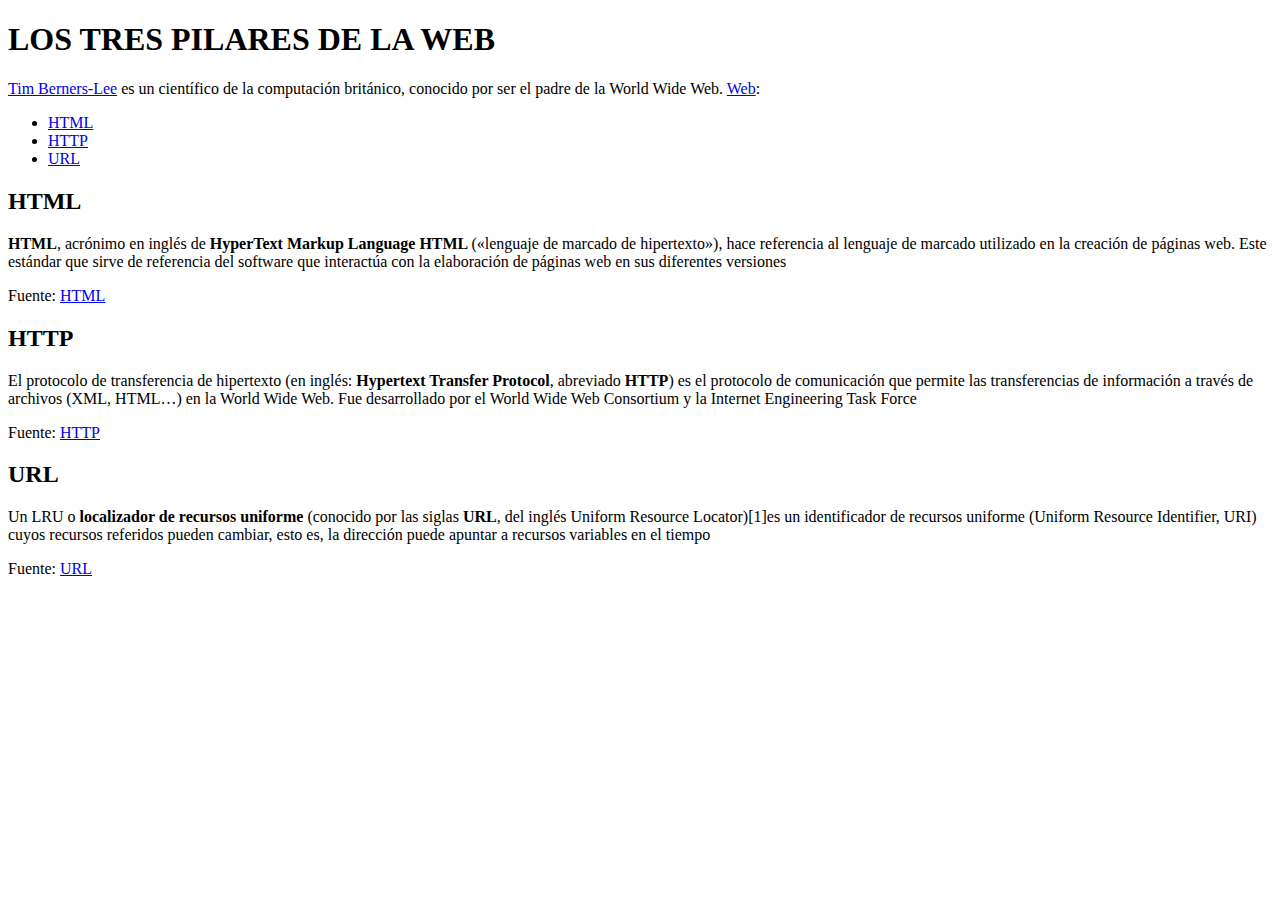
<file: Ejercicio 1/index.html>
<!DOCTYPE html>
<html lang="en">

<head>
    <meta charset="UTF-8">
    <meta name="viewport" content="width=device-width, initial-scale=1.0">
    <title>Los tres pilares de la web</title>
</head>

<body>

    <h1>LOS TRES PILARES DE LA WEB</h1>

    <p>
        <a href="http://es.wikipedia.org/wiki/Tim_Berners-Lee">Tim Berners-Lee</a>
        es un científico de la computación británico, conocido por ser el padre de la World Wide Web.
        <a href="http://es.wikipedia.org/wiki/World_Wide_Web">Web</a>:
    </p>

    <ul>
        <li><a href="http://es.wikipedia.org/wiki/HTML">HTML</a></li>
        <li><a href="http://es.wikipedia.org/wiki/Hypertext_Transfer_Protocol">HTTP</a></li>
        <li><a href="http://es.wikipedia.org/wiki/Localizador_de_recursos_uniforme">URL</a></li>
    </ul>

    <h2>HTML</h2>
    <p>
        <b>HTML</b>, acrónimo en inglés de <b> HyperText Markup Language HTML </b> («lenguaje de marcado de
        hipertexto»), hace
        referencia al
        lenguaje de marcado utilizado en la creación de páginas web. Este estándar que sirve de referencia del software
        que interactúa con la elaboración de páginas web en sus diferentes versiones
    </p>
    <p>Fuente: <a href="http://es.wikipedia.org/wiki/HTML">HTML</a></p>

    <h2>HTTP</h2>
    <p>
        El protocolo de transferencia de hipertexto (en inglés: <b>Hypertext Transfer Protocol</b>, abreviado
        <b>HTTP</b>) es el
        protocolo de comunicación que permite las transferencias de información a través de archivos (XML, HTML…) en la
        World Wide Web. Fue desarrollado por el World Wide Web Consortium y la Internet Engineering Task Force
    </p>
    <p>Fuente: <a href="http://es.wikipedia.org/wiki/Hypertext_Transfer_Protocol">HTTP</a></p>

    <h2>URL</h2>
    <p>
        Un LRU o <b>localizador de recursos uniforme</b> (conocido por las siglas <b>URL</b>, del inglés Uniform
        Resource Locator)[1]​
        es un identificador de recursos uniforme (Uniform Resource Identifier, URI) cuyos recursos referidos pueden
        cambiar, esto es, la dirección puede apuntar a recursos variables en el tiempo
    </p>
    <p>Fuente: <a href="http://es.wikipedia.org/wiki/Localizador_de_recursos_uniforme">URL</a></p>

</body>

</html>
</file>
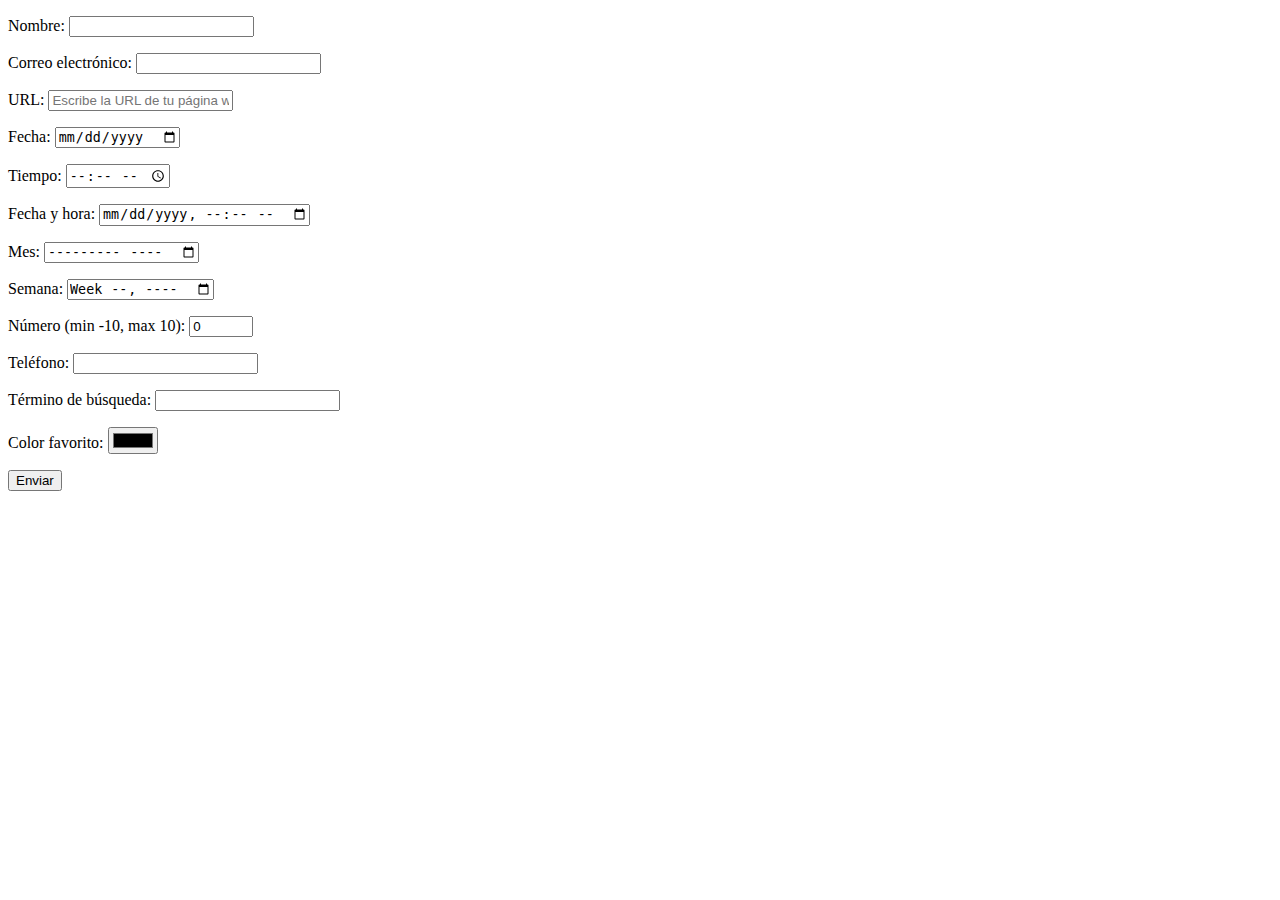
<file: Ejercicio 2/index.html>
<!DOCTYPE html>
<html lang="es">
<head>
    <meta charset="UTF-8">
    <meta name="viewport" content="width=device-width, initial-scale=1.0">
    <title>Formulario de prueba de HTML5</title>
</head>
<body>

    <form action="" method="get">
        <p>
            Nombre:
            <input type="text" id="nombre" name="nombre" required>
        </p>

        <p>
            Correo electrónico:
            <input type="email" id="correo" name="correo" required>
        </p>

        <p>
            URL:
            <input type="url" id="url" name="url" placeholder="Escribe la URL de tu página web personal">
        </p>

        <p>
            Fecha:
            <input type="date" id="fecha" name="fecha">
        </p>

        <p>
            Tiempo:
            <input type="time" id="tiempo" name="tiempo">
        </p>

        <p>
            Fecha y hora:
            <input type="datetime-local" id="fechahora" name="fechahora">
        </p>

        <p>
            Mes:
            <input type="month" id="mes" name="mes">
        </p>

        <p>
            Semana:
            <input type="week" id="semana" name="semana">
        </p>

        <p>
            Número (min -10, max 10):
            <input type="number" id="numero" name="numero" min="-10" max="10" value="0">
        </p>

        <p>
            Teléfono:
            <input type="tel" id="telefono" name="telefono">
        </p>

        <p>
            Término de búsqueda:
            <input type="search" id="busqueda" name="busqueda">
        </p>

        <p>
            Color favorito:
            <input type="color" id="color" name="color">
        </p>

        <button type="submit">Enviar</button>
    </form>

</body>
</html>
</file>
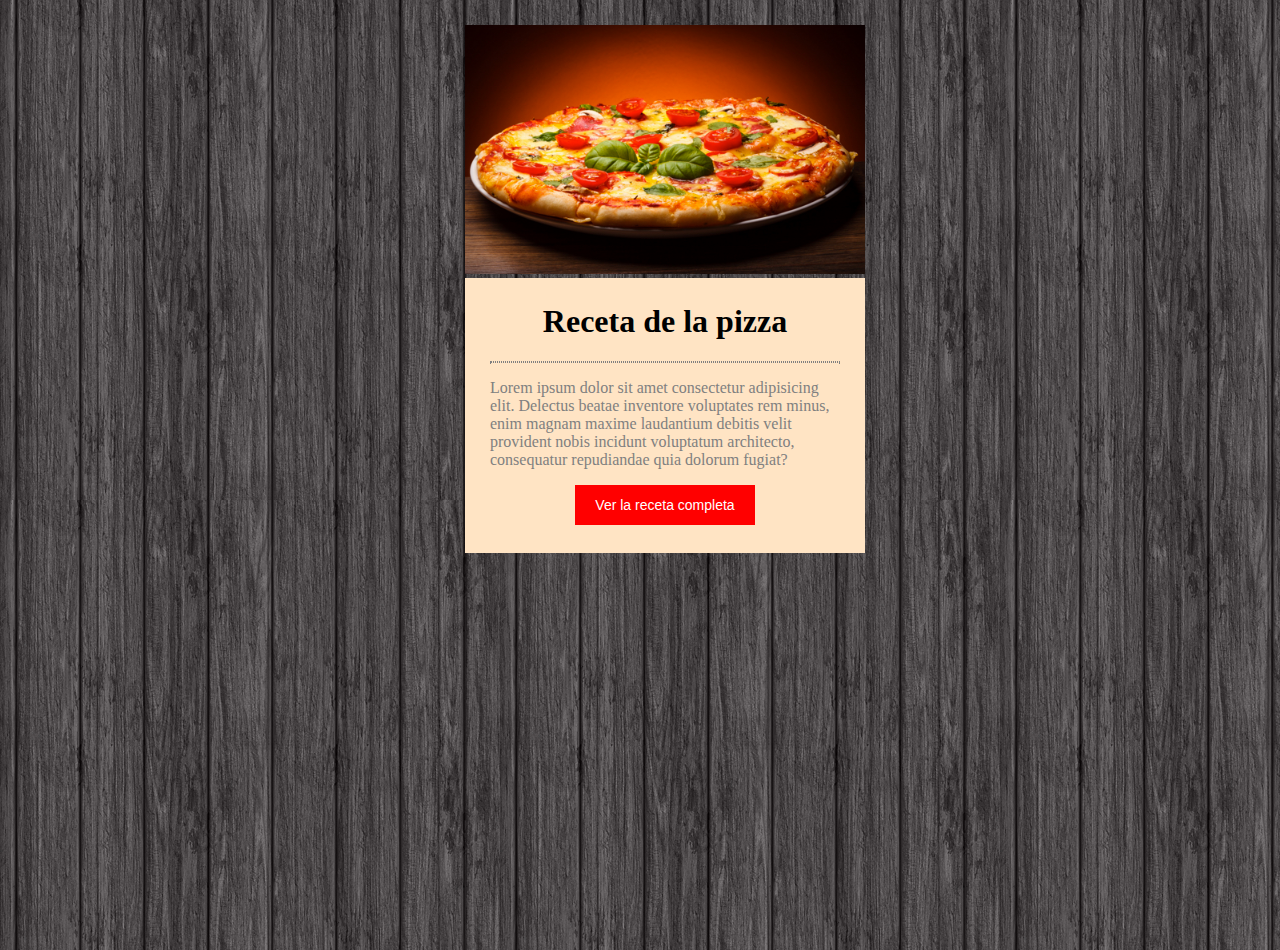
<file: Ejercicios Clase/Pizza/index.html>
<!DOCTYPE html>
<html lang="en">

<head>
    <meta charset="UTF-8">
    <meta name="viewport" content="width=device-width, initial-scale=1.0">
    <title>Document</title>

    <link rel="stylesheet" href="style.css">
</head>

<body>

    <div class="main-conteiner">
        <div class="card">
            <div class="image-conteiner">
                <img src="./images/imagen-principal.jpg" alt="">
            </div>
            
            <div class="text-conteiner">
                <h1>Receta de la pizza</h1>
                <hr>
                <p>Lorem ipsum dolor sit amet consectetur adipisicing elit. Delectus beatae inventore voluptates rem
                    minus, enim magnam maxime laudantium debitis velit provident nobis incidunt voluptatum architecto,
                    consequatur repudiandae quia dolorum fugiat?</p>
                <button>Ver la receta completa</button>    
            </div>
        </div>
    </div>


</body>

</html>
</file>
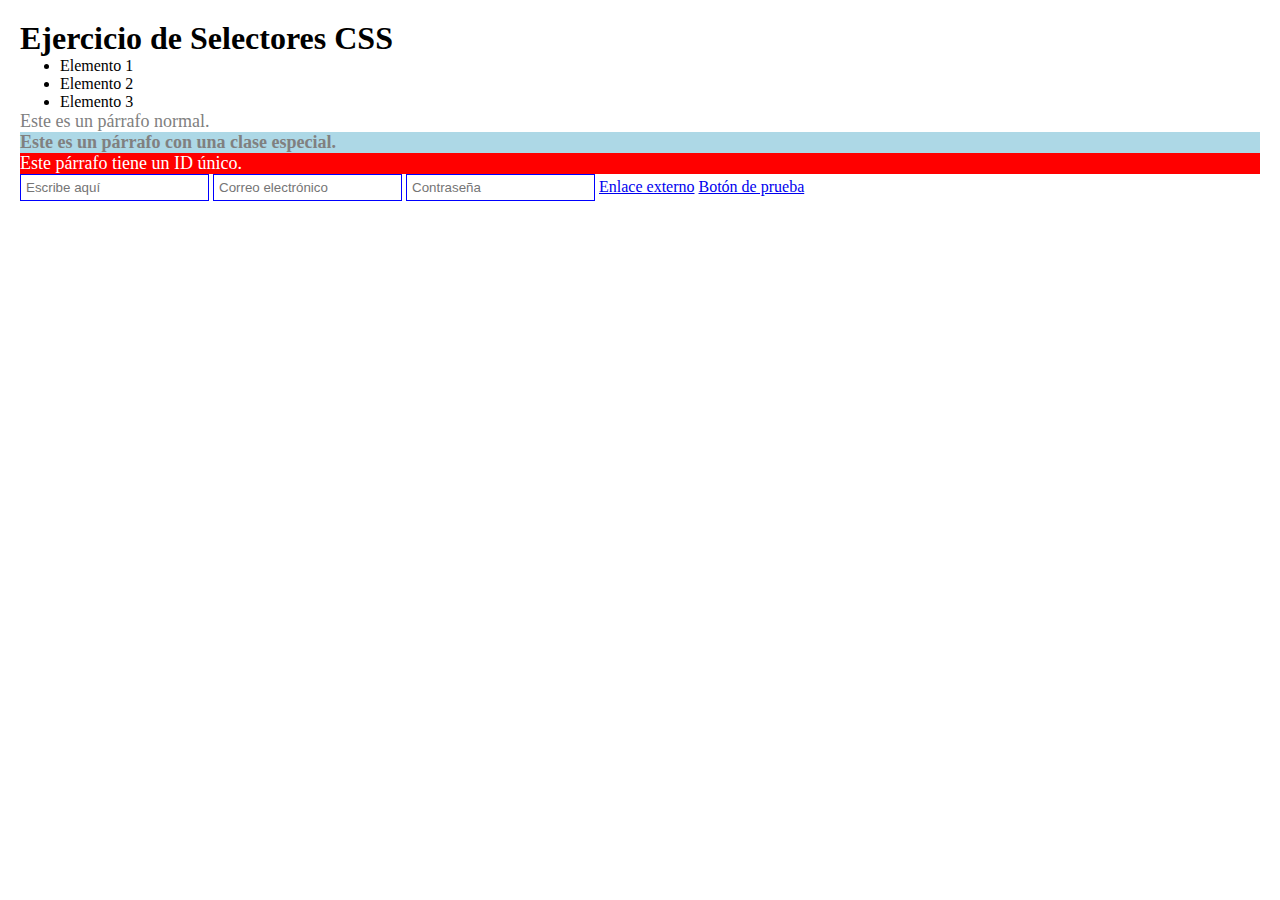
<file: Ejercicios Clase/Selectores/index.html>
<!DOCTYPE html>
<html lang="es">
<head>
    <meta charset="UTF-8">
    <meta name="viewport" content="width=device-width, initial-scale=1.0">
    <title>Ejercicio de Selectores </title>
    <style>

        * {
            box-sizing: border-box;
            margin: 0;
        }

        p {
            font-size: 18px;
            color: grey; 
        }

        .especial {
            background-color: lightblue; 
            font-weight: bold;
        }

        #importante {
            background-color: red;
            color: white;
        }

        input[placeholder] {
            border: 1px solid blue;
            padding: 5px;
        }

        input[type="password"] {
            background-color: white;
        }

        #contenedor {
            padding: 20px;
        }
    </style>
</head>
<body>

    <div id="contenedor">
        <h1>Ejercicio de Selectores CSS</h1>
        <ul class="lista">
            <li>Elemento 1</li>
            <li class="destacado">Elemento 2</li>
            <li>Elemento 3</li>
        </ul>
        <p>Este es un párrafo normal.</p>
        <p class="especial">Este es un párrafo con una clase especial.</p>
        <p id="importante">Este párrafo tiene un ID único.</p>
        <input type="text" placeholder="Escribe aquí">
        <input type="email" placeholder="Correo electrónico">
        <input type="password" placeholder="Contraseña">
        <a href="https://ejemplo.com" target="_blank">Enlace externo</a>
        <a href="#" class="boton">Botón de prueba</a>
    </div>

</body>
</html>
</file>
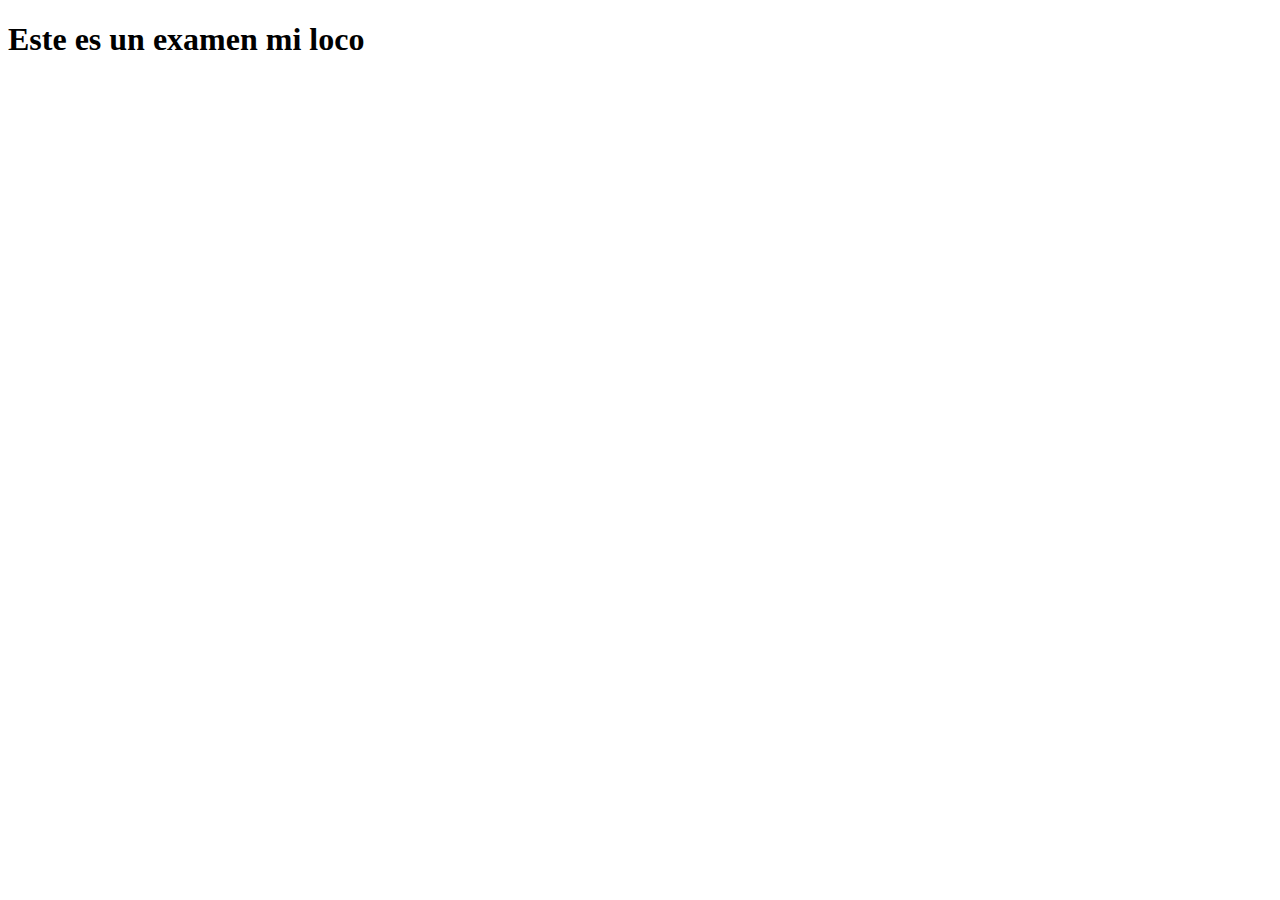
<file: ExamenFDW/Examen/index.html>
<!DOCTYPE html>
<html lang="en">
<head>
    <meta charset="UTF-8">
    <meta name="viewport" content="width=device-width, initial-scale=1.0">
    <title>Examen Parcial 1</title>
</head>
<body>
    <h1>Este es un examen mi loco</h1>
</body>
</html>
</file>
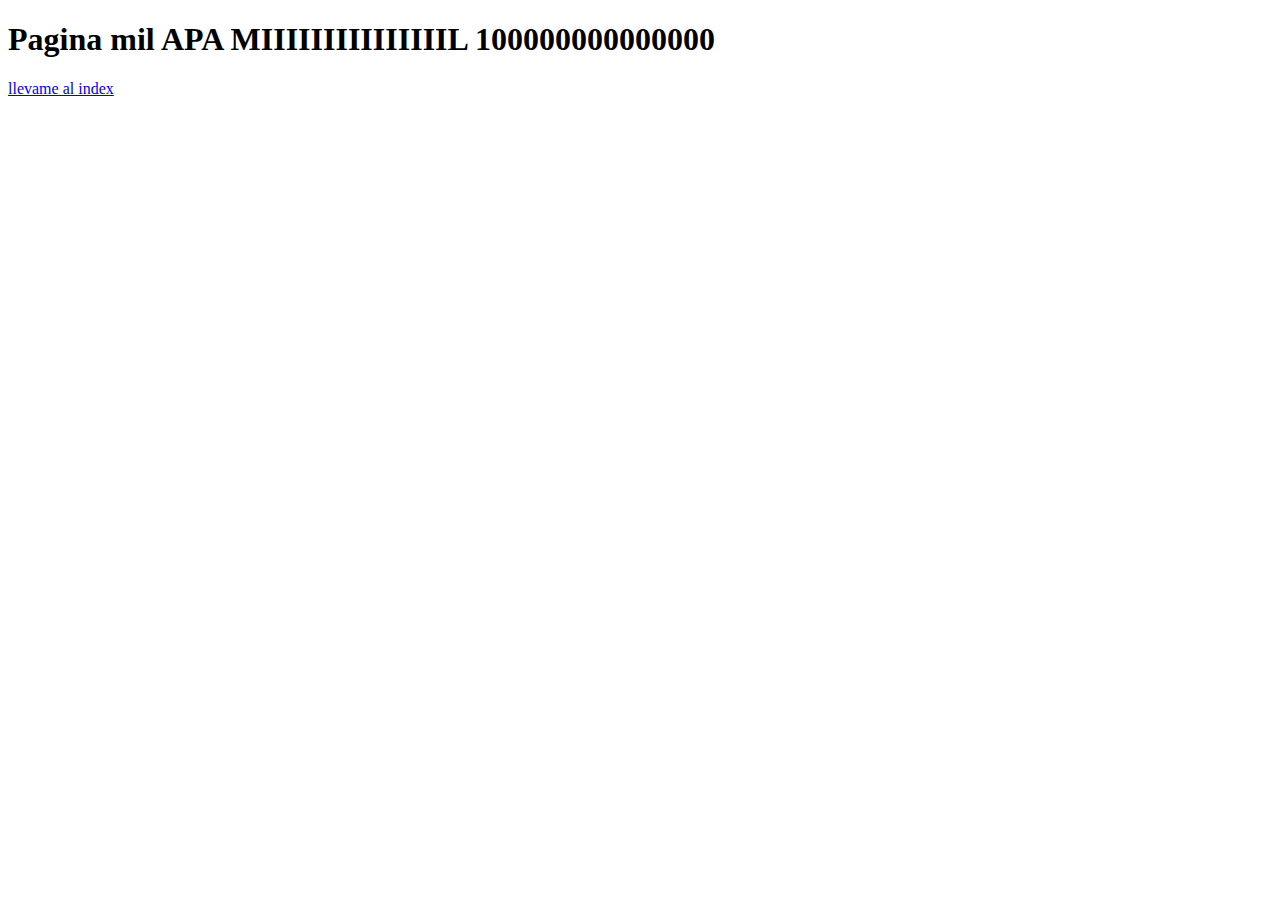
<file: Ejercicios Clase/pagina2.html>
<!DOCTYPE html>
<html lang="en">
<head>
    <meta charset="UTF-8">
    <meta name="viewport" content="width=device-width, initial-scale=1.0">
    <title>Document</title>
</head>
<body>
    <h1>Pagina mil APA MIIIIIIIIIIIIIIIL 100000000000000</h1>
    <a href="/">llevame al index</a>
</body>
</html>
</file>
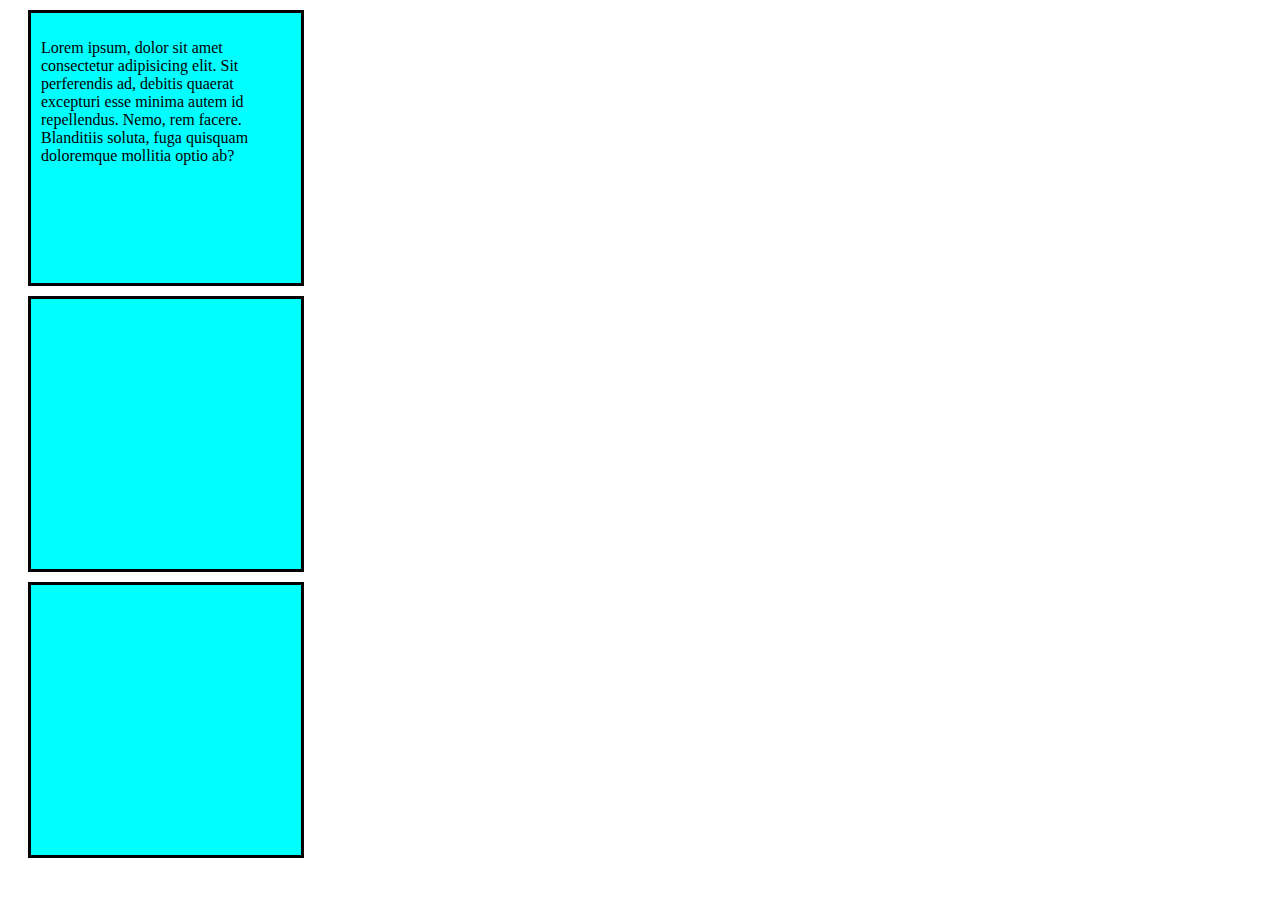
<file: Ejercicios Clase/CSS y HTML/caja.html>
<!DOCTYPE html>
<html lang="en">

<head>
    <meta charset="UTF-8">
    <meta name="viewport" content="width=device-width, initial-scale=1.0">
    <title>Modelo Caja</title>

    <style>
        div {
            width: 250px;
            height: 250px;
            background-color: #00FFFF;
            /*border-color: black;
            border-width: 3px;
            border-style: solid;*/
            border: solid 3px black;
            /*margin-top: 10px;
            margin-bottom: 10px;
            margin-left: 10px;
            margin-right: 10px;*/
            margin: 10px 20px 10px 20px;
            /*margin: 20px;
            margin: 20px 30px;*/

            padding: 10px;
        }
    </style>
</head>

<body>
    <div>
        <p>Lorem ipsum, dolor sit amet consectetur adipisicing elit. Sit perferendis ad, debitis quaerat excepturi esse
            minima autem id repellendus. Nemo, rem facere. Blanditiis soluta, fuga quisquam doloremque mollitia optio
            ab?</p>
    </div>

    <div>

    </div>

    <div>

    </div>
</body>

</html>
</file>
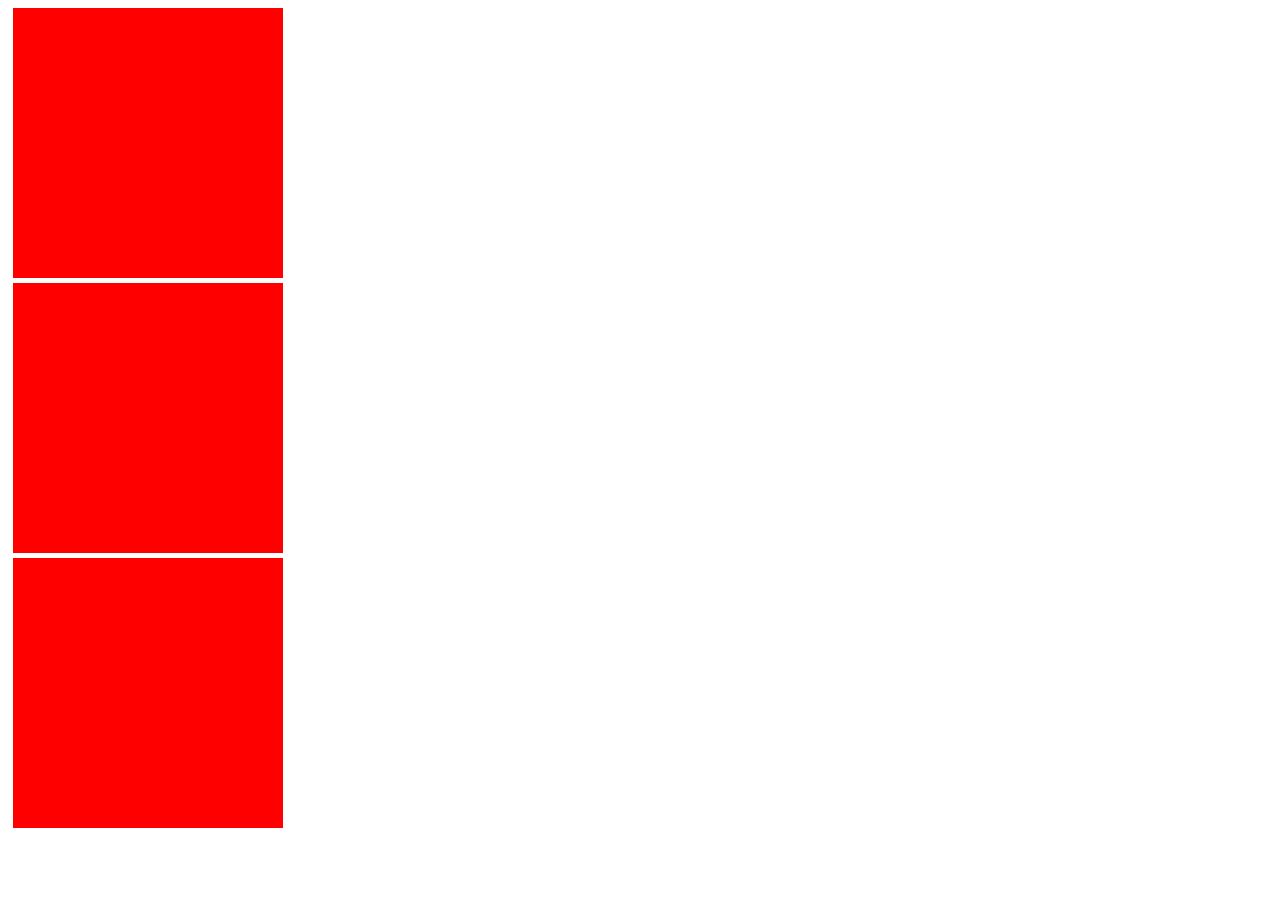
<file: Ejercicios Clase/CSS y HTML/display.html>
<!DOCTYPE html>
<html lang="en">
<head>
    <meta charset="UTF-8">
    <meta name="viewport" content="width=device-width, initial-scale=1.0">
    <title>Document</title>
    <style>
        div{
            width: 250px;
            height: 250px;
            background-color: red;
            margin: 5px;
            padding: 10px;
        }
    </style>
</head>
<body>
    
    <div>   

    </div>

    <div>

    </div>

    <div>

    </div>

</body>
</html>
</file>
<file: Ejercicios Clase/Pizza/style.css>
body{
    margin: 0;
}

.main-conteiner{
    width: 100vw;
    height: 100vh;
    padding: 25px;
    background-image: url(./images/fondo.jpg);
}

.card{
    height: 500px;
    width: 400px;
    
    margin:auto;
    
}

img{
    width: 100%;
    height: 55%;
}

.img-container{
    width: 100%;
    height: 55%;
}

.text-conteiner{
    
    height: 45%;
    background-color: bisque;
    padding: 25px 25px;
}

h1{
    margin-top: 0;
    /*border-bottom: dotted black 1px;*/
    text-align: center;
    /*padding: 25px 25px;*/
}

hr{
    border: dotted grey 1px;

}

p{
    color: grey;

}

button{
    margin:auto;
    display: block;
    background-color: red;
    border: none;
    color: white;
    height: 40px;
    font-size: 14px;
    width: 180px;
}
</file>
